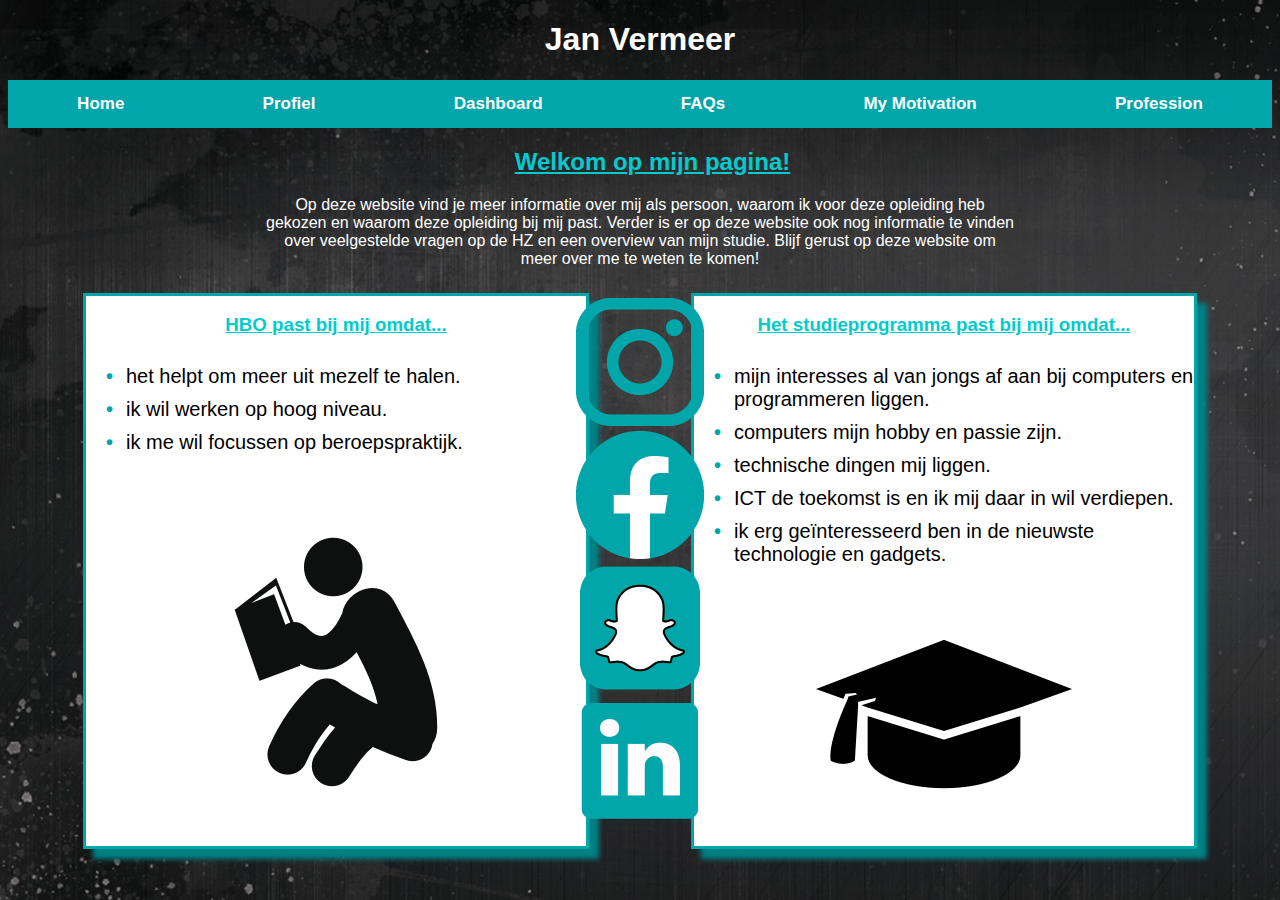
<file: index.html>
<!DOCTYPE html>
<html lang="en">
<head>
    <meta charset="UTF-8">
    <meta name="viewport" content="width=device-width, initial-scale=1.0">
    <title>Jan Vermeer Career</title>
    <link rel="stylesheet" href="style.css">
    <link rel="icon" sizes="128x128" href="images/hz-logo.png">
</head>

<body>
    <header>
        <h1>Jan Vermeer</h1>
        <div class="topnav">
            <a href="index.html">Home</a>
            <a href="profile.html">Profiel</a>
            <a href="dashboard.html">Dashboard</a>
            <a href="faq.html">FAQs</a>
            <a href="motivation.html">My Motivation</a>
            <a href="profession.html">Profession</a>
        </div>
    </header>
    
    <main>
        <div class="welkom">
            <h2>Welkom op mijn pagina!</h2>
            <p>Op deze website vind je meer informatie over mij als persoon, waarom ik voor deze opleiding heb gekozen en waarom deze opleiding bij mij past. Verder is er op deze website ook nog informatie te vinden over veelgestelde vragen op de HZ en een overview van mijn studie. Blijf gerust op deze website om meer over me te weten te komen!</p>
        </div>
        <div class="box1">
            <h3>HBO past bij mij omdat...</h3>
            <ul>
                <li>het helpt om meer uit mezelf te halen.</li>
                <li>ik wil werken op hoog niveau.</li>
                <li>ik me wil focussen op beroepspraktijk.</li>
            </ul>
            <img src="images/reading-book.png" alt="reading-book">
        </div>
        

        <div class="socials">
            <a href="https://www.instagram.com/jan.vermeer_/" target="_blank"><img src="images/instagram-logo.png" alt="instagram-logo"></a>
            <a href="https://www.facebook.com/profile.php?id=100009082485550" target="_blank"><img src="images/facebook-logo.png" alt="facebook-logo"></a>
            <a href="snapchatlink.html" target="_blank"><img id="snapchat" src="images/snapchat-logo.png" alt="snapchat-logo"></a>
            <a href="https://www.linkedin.com/in/jan-vermeer-080a051b5/" target="_blank"><img src="images/linkedin-logo.png" alt="linkedin-logo"></a>
        </div>

        <div class="box2">
            <h3>Het studieprogramma past bij mij omdat...</h3>
            <ul>
                <li>mijn interesses al van jongs af aan bij computers en programmeren liggen.</li>
                <li>computers mijn hobby en passie zijn.</li>
                <li>technische dingen mij liggen.</li>
                <li>ICT de toekomst is en ik mij daar in wil verdiepen.</li>
                <li>ik erg geïnteresseerd ben in de nieuwste technologie en gadgets.</li>
            </ul>
            <img src="images/graduation-hat.png" alt="graduation-hat">
        </div>
    </main>
</body>
</html>
</file>
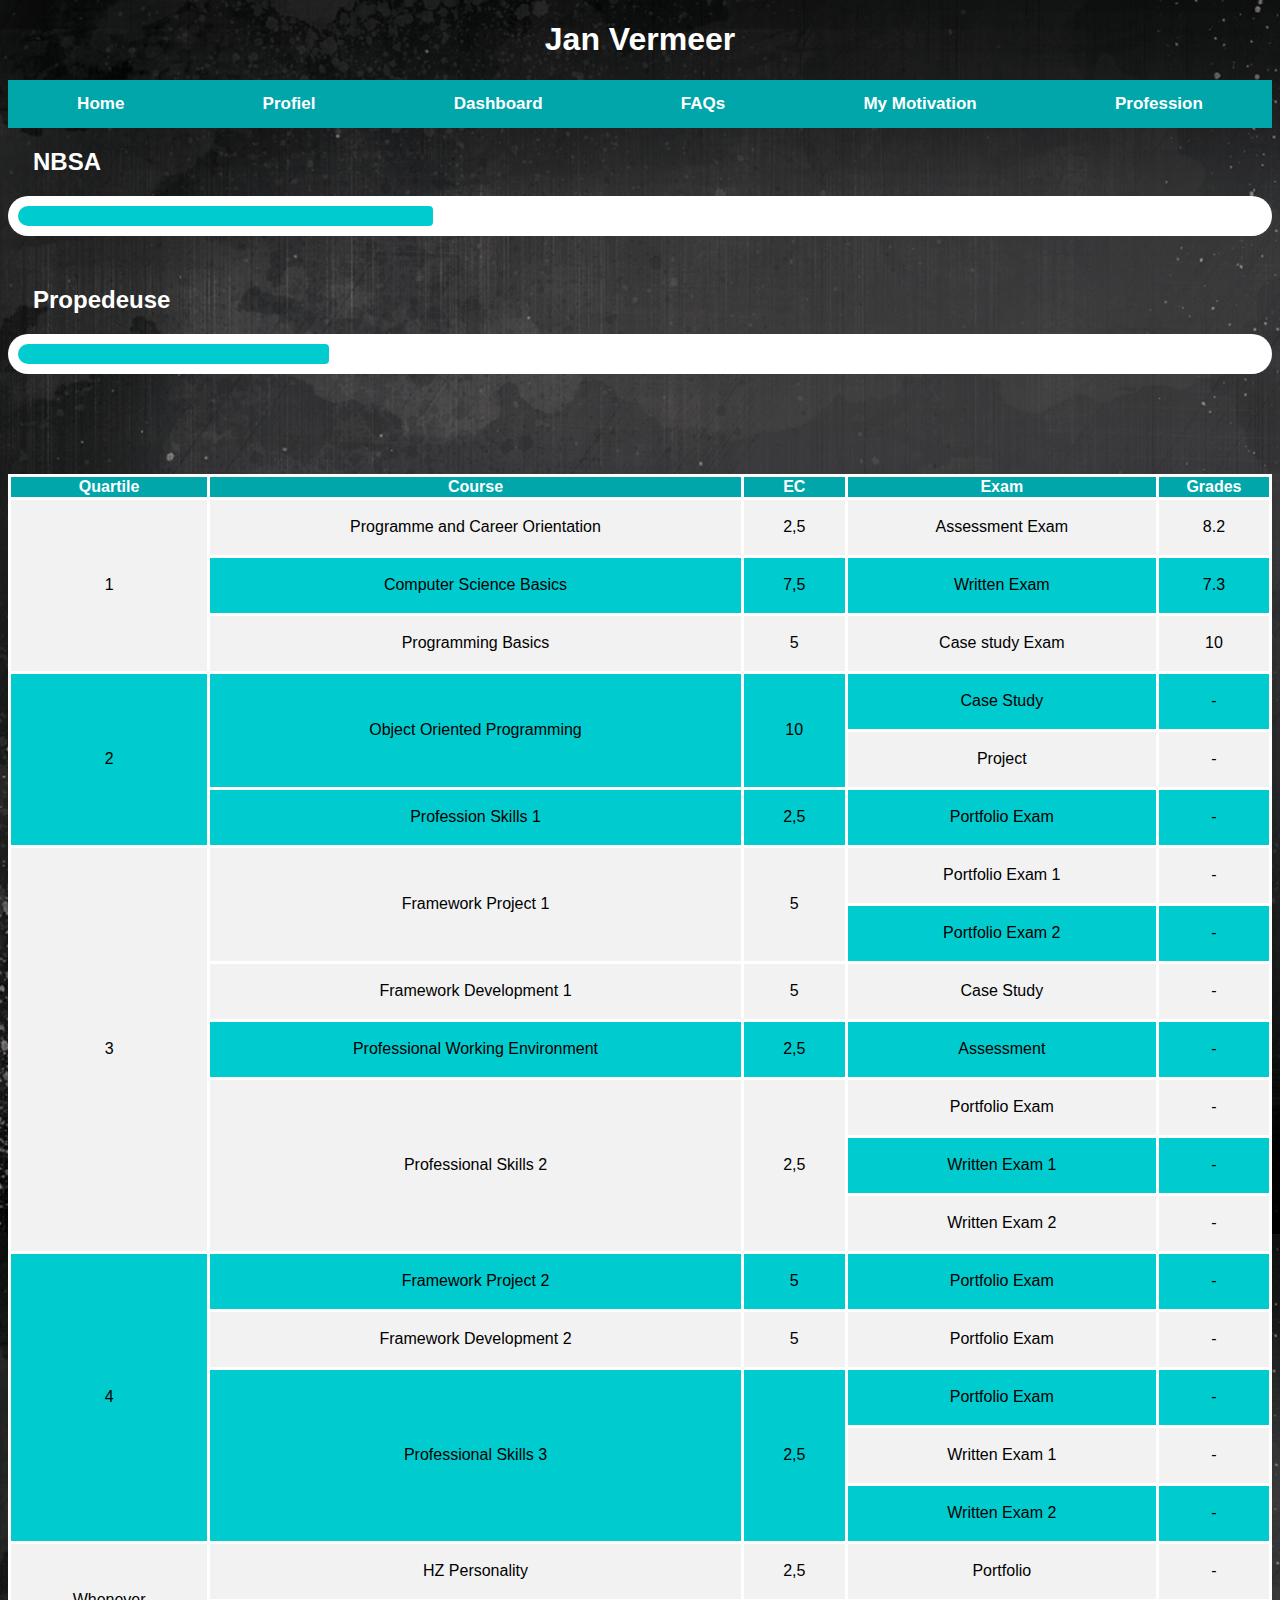
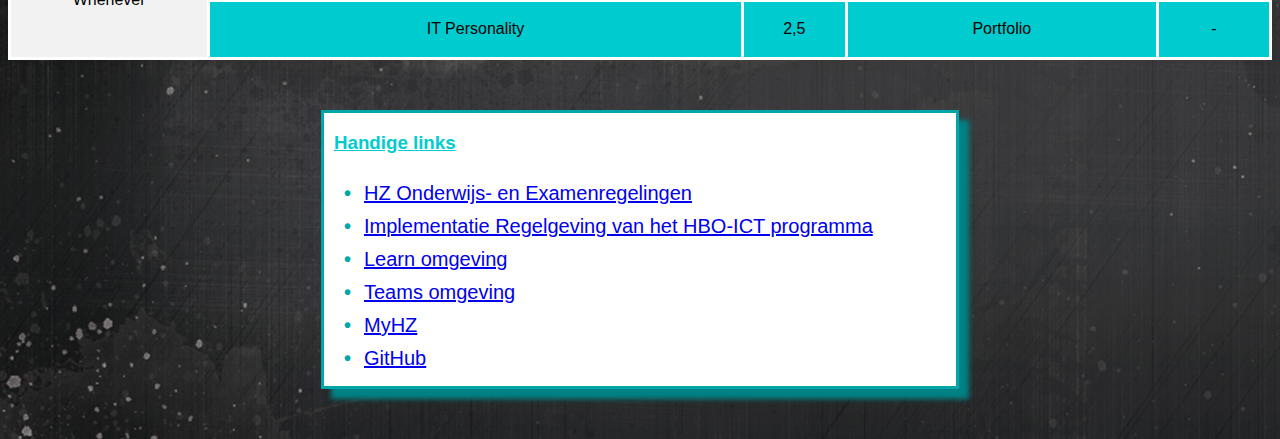
<file: dashboard.html>
<!DOCTYPE html>
<html lang="en">
<head>
    <meta charset="UTF-8">
    <meta name="viewport" content="width=device-width, initial-scale=1.0">
    <title>Jan Vermeer Career</title>
    <link rel="stylesheet" href="style.css">
    <link rel="icon" sizes="128x128" href="images/hz-logo.png">
</head>

<body>
    <header>
        <h1>Jan Vermeer</h1>
        <div class="topnav">
            <a href="index.html">Home</a>
            <a href="profile.html">Profiel</a>
            <a href="dashboard.html">Dashboard</a>
            <a href="faq.html">FAQs</a>
            <a href="motivation.html">My Motivation</a>
            <a href="profession.html">Profession</a>
        </div>
    </header>     

    <h2>NBSA</h2>
    <div class="meter">
        <span style="width: 33.33333333333333%;"></span>
    </div>

    <h2 class="prop">Propedeuse</h2>
    <div class="meter">
        <span style="width: 25%;"></span>
    </div>

    <div class="table">
        <table>
            <tr>
                <th>Quartile</th>
                <th>Course</th>
                <th>EC</th>
                <th>Exam</th>
                <th>Grades</th>
            </tr>
            
            <tr>
                <td rowspan="3">1</td>
                <td>Programme and Career Orientation</td>
                <td>2,5</td>
                <td>Assessment Exam</td>
                <td>8.2</td>
            </tr>
            
            <tr>
                <td>Computer Science Basics</td>
                <td>7,5</td>
                <td>Written Exam</td>
                <td>7.3</td>
            </tr>

            <tr>
                <td>Programming Basics</td>
                <td>5</td>
                <td>Case study Exam</td>
                <td>10</td>
            </tr>

            <tr>
                <td rowspan="3">2</td>
                <td rowspan="2">Object Oriented Programming</td>
                <td rowspan="2">10</td>
                <td>Case Study</td>
                <td>-</td>
            </tr>
            
            <tr>
                <td>Project</td>
                <td>-</td>
            </tr>

            <tr>
                <td>Profession Skills 1</td>
                <td>2,5</td>
                <td>Portfolio Exam</td>
                <td>-</td>
            </tr>

            <tr>
                <td rowspan="7">3</td>
                <td rowspan="2">Framework Project 1</td>
                <td rowspan="2">5</td>
                <td>Portfolio Exam 1</td>
                <td>-</td>
            </tr>

            <tr>
                <td>Portfolio Exam 2</td>
                <td>-</td>
            </tr>

            <tr>
                <td>Framework Development 1</td>
                <td>5</td>
                <td>Case Study</td>
                <td>-</td>
            </tr>

            <tr>
                <td>Professional Working Environment</td>
                <td>2,5</td>
                <td>Assessment</td>
                <td>-</td>
            </tr>

            <tr>
                <td rowspan="3">Professional Skills 2</td>
                <td rowspan="3">2,5</td>
                <td>Portfolio Exam</td>
                <td>-</td>
            </tr>

            <tr>
                <td>Written Exam 1</td>
                <td>-</td>
            </tr>

            <tr>
                <td>Written Exam 2</td>
                <td>-</td>
            </tr>

            <tr>
                <td rowspan="5">4</td>
                <td>Framework Project 2</td>
                <td>5</td>
                <td>Portfolio Exam</td>
                <td>-</td>
            </tr>

            <tr>
                <td>Framework Development 2</td>
                <td>5</td>
                <td>Portfolio Exam</td>
                <td>-</td>
            </tr>

            <tr>
                <td rowspan="3">Professional Skills 3</td>
                <td rowspan="3">2,5</td>
                <td>Portfolio Exam</td>
                <td>-</td>
            </tr>

            <tr>
                <td>Written Exam 1</td>
                <td>-</td>
            </tr>

            <tr>
                <td>Written Exam 2</td>
                <td>-</td>
            </tr>

            <tr>
                <td rowspan="2">Whenever</td>
                <td>HZ Personality</td>
                <td>2,5</td>
                <td>Portfolio</td>
                <td>-</td>
            </tr>

            <tr>
                <td>IT Personality</td>
                <td>2,5</td>
                <td>Portfolio</td>
                <td>-</td>
            </tr>
        </table>
    </div>

    <div class="links">
        <h3 id="linksheader">Handige links</h3>
        <ul>
            <li><a href="https://hz.nl/over-de-hz/regelingen-documenten-1/onderwijs-en-examenregelingen" target="_blank">HZ Onderwijs- en Examenregelingen</a></li>
            <li><a href="https://hz.nl/uploads/documents/Regelingen/NL/Uitvoeringsregeling-OER-HBO-ICT-Voltijd-2019-2020.pdf" target="_blank">Implementatie Regelgeving van het HBO-ICT programma</a></li>
            <li><a href="https://learn.hz.nl/my/" target="_blank">Learn omgeving</a></li>
            <li><a href="https://teams.microsoft.com/_?tenantId=4c16deb3-342d-4fca-bcd5-b1429308034c#/conversations/Algemeen?threadId=19:2e2afa0286b04932be16cb8ad2d9d2c0@thread.skype&messageId=1599722528152&replyChainId=1599722528152&ctx=channel" target="_blank">Teams omgeving</a></li>
            <li><a href="https://portal.hz.nl/" target="_blank">MyHZ</a></li>
            <li><a href="https://github.com/" target="_blank">GitHub</a></li>
        </ul>
    </div>
</body>
</html>
</file>
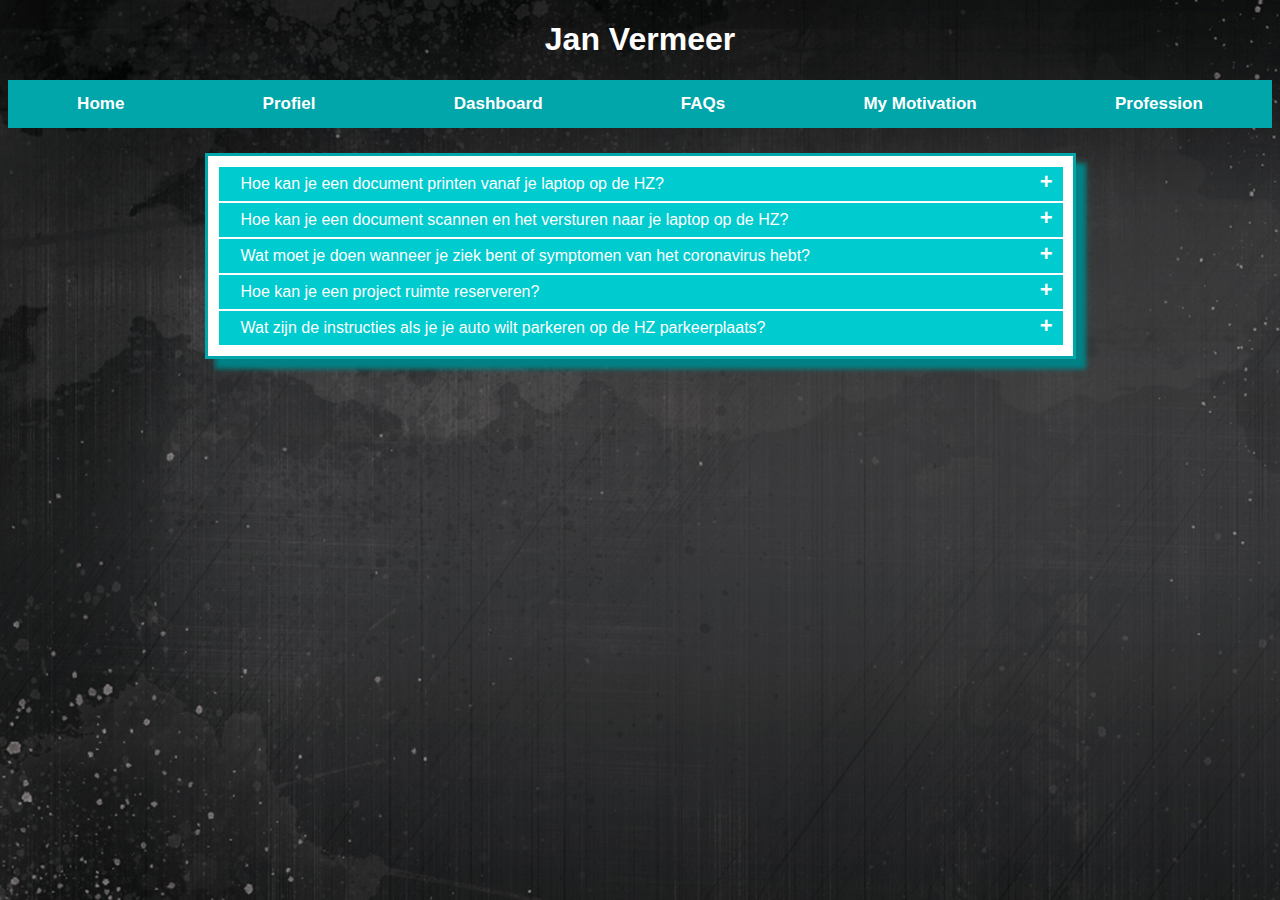
<file: faq.html>
<!DOCTYPE html>
<html lang="en">
<head>
    <meta charset="UTF-8">
    <meta name="viewport" content="width=device-width, initial-scale=1.0">
    <title>Jan Vermeer Career</title>
    <link rel="stylesheet" href="style.css">
    <link rel="icon" sizes="128x128" href="images/hz-logo.png">
</head>

<body>
    <header>
        <h1>Jan Vermeer</h1>
        <div class="topnav">
            <a href="index.html">Home</a>
            <a href="profile.html">Profiel</a>
            <a href="dashboard.html">Dashboard</a>
            <a href="faq.html">FAQs</a>
            <a href="motivation.html">My Motivation</a>
            <a href="profession.html">Profession</a>
        </div>
    </header>

    <div class="boxfaq">
        <input type="checkbox" id="title1"/>
        <label for="title1">Hoe kan je een document printen vanaf je laptop op de HZ?</label>
        
        <div class="content">
            <p>Binnen de HZ zijn de volgende printers & plotter beschikbaar:</p>
            <p><a class="bold">HZ-Printer:</a> Deze printers zijn in elke gang te vinden. Kies deze printer om in het formaat A4 of A3 af te drukken.</p>
            <p><a class="bold">HZ-Plotter:</a> Deze plotters staat in F009 en GW006. Kies deze printer om in het formaat A2, A1 of A0 af te drukken.</p>
            <p>Selecteer één van deze printers bij je printerinstellingen wanneer je wilt afdrukken.</p>
        </div>

        <input type="checkbox" id="title2"/>
        <label for="title2">Hoe kan je een document scannen en het versturen naar je laptop op de HZ?</label>
        
        <div class="content">
            <p>Scannen naar een eigen/extern postvak is <a id="underline">niet</a> mogelijk. De instelling van de scanner s.v.p. niet wijzigen</p>
            <ul>
                <li>Zorg ervoor dat je minimaal €0,07 tegoed hebt. Scannen is gratis maar dit bedrag (of hoger) moet op op je HZ pas staan.</li>
                <li>Meld jezelf aan op de TouchID naast de printer met behulp van de HZ pas.</li>
                <li>Kies in het TouchID menu voor de optie <a id="bold">Scanning - Scan</a>.</li>
                <li>Leg de originele(n) op de feeder of glazen plaat.</li>
                <li>Druk op <a class="bold">Scan and Send</a>.</li>
                <li>Druk op <a class="bold">Scan to me</a>.</li>
                <li>Druk op <a class="bold">Yes</a>.</li>
                <li>Druk op de <a class="bold">Start knop</a>.</li>
                <li>Druk op de groene <a class="bold">Start</a> knop op de printer om pagina voor pagina te scannen. Als dit gereed is druk dan op <a class="bold">Start Sending</a>.</li>
                <li>Na het scannen druk op de TouchID op <a class="bold">Stop</a> en vervolgens <a class="bold">Logout</a>.</li>
            </ul>
        </div>

        <input type="checkbox" id="title3"/>
        <label for="title3">Wat moet je doen wanneer je ziek bent of symptomen van het coronavirus hebt?</label>
        
        <div class="content">
            <p>Heb je serieuze klachten als verkoudheid, hoesten en/of koorts? Blijf thuis en meld je ziek. Worden de klachten erger, neem dan telefonisch contact op met je huisarts of de GGD. </p>
            <p><a class="italic">Meld het direct bij je opleidingscoördinator of leidinggevende indien bij jou de verdenking bestaat van besmetting met het coronavirus en meld je ook ziek. Ben je een internationale student? Informeer dan ook het International Office per e-mail via <a id="italic" href="mailto:internationaloffice@hz.nl">internationaloffice@hz.nl</a></a></p>
        </div>
        
        <input type="checkbox" id="title4"/>
        <label for="title4">Hoe kan je een project ruimte reserveren?</label>
        
        <div class="content">
            <li>Ga naar de startpagina van de Self Service Portal</li>
            <li>Klik op <a class="bold">Reserveringen & bezoekers</a></li>
            <li>Klik op <a class="bold">AV Middelen</a></li>
            <li>Klik op <a class="bold">Maak een reservering</a></li>
            <li>Zoek het middel op wat je wilt lenen. Maak eventueel gebruik van de filter <a class="bold">Soort</a> om bepaalde items aan/uit te zetten in het overzicht.</li>
            <li>Selecteer de dag wanneer het middel geleend wordt</li>
            <li>Geef, door te slepen met de linkermuisknop, de tijdsperiode aan wanneer het middel geleend wordt</li>
            <li>Klik op <a class="bold">Volgende</a></li>
            <li>Lees de uitleen voorwaarden, controleer de reservering en klik op <a class="bold">Volgende</a></li>
            <li>Vul de nodige informatie aan en klik op <a class="bold">Aanvraag indienen</a></li>
        </div>

        <input type="checkbox" id="title5"/>
        <label for="title5">Wat zijn de instructies als je je auto wilt parkeren op de HZ parkeerplaats?</label>
        
        <div class="content">
            <p>Gratis parkeren is mogelijk op het parkeerterrein van PZEM aan de Poelendaelesingel 10 in Middelburg. Dit is op een paar minuten lopen afstand naar de HZ. Het is helaas niet mogelijk om direct bij het HZ-pand te parkeren.</p>
        </div>
    </div>
</body>
</html>
</file>
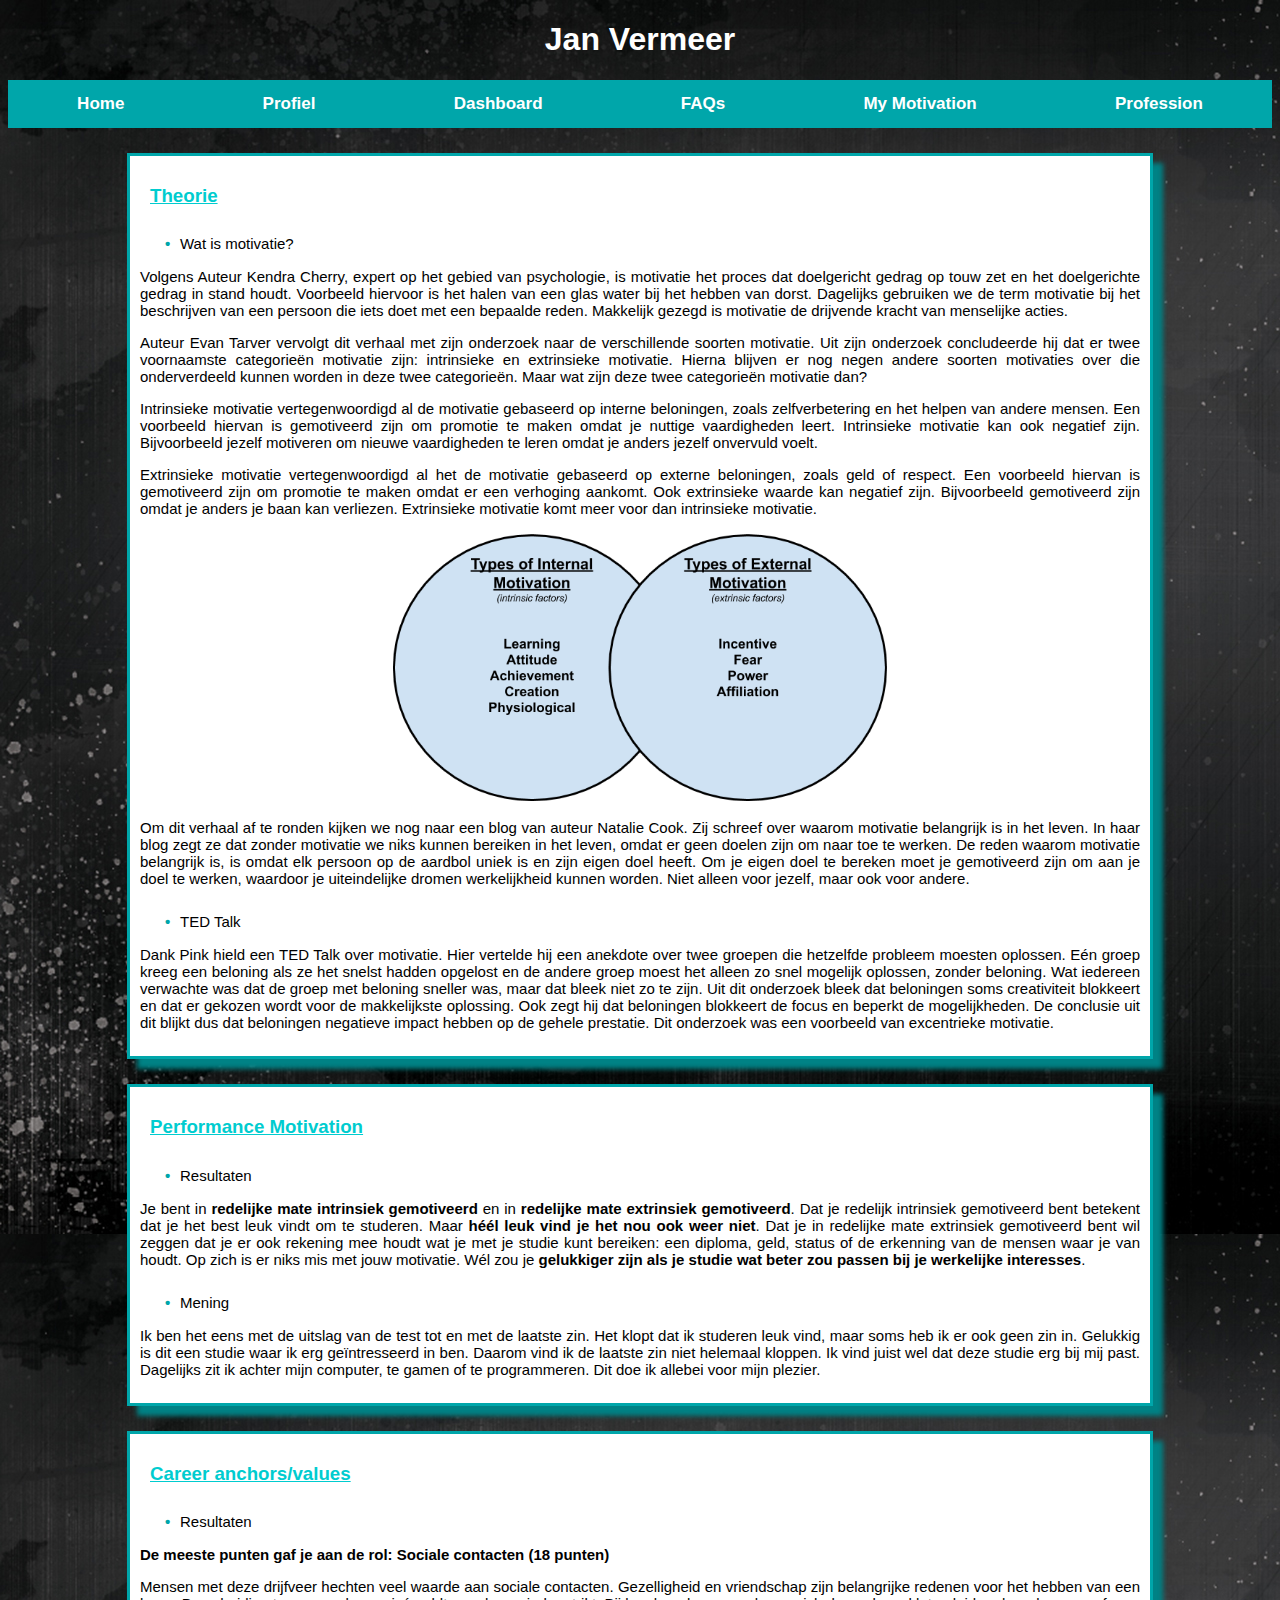
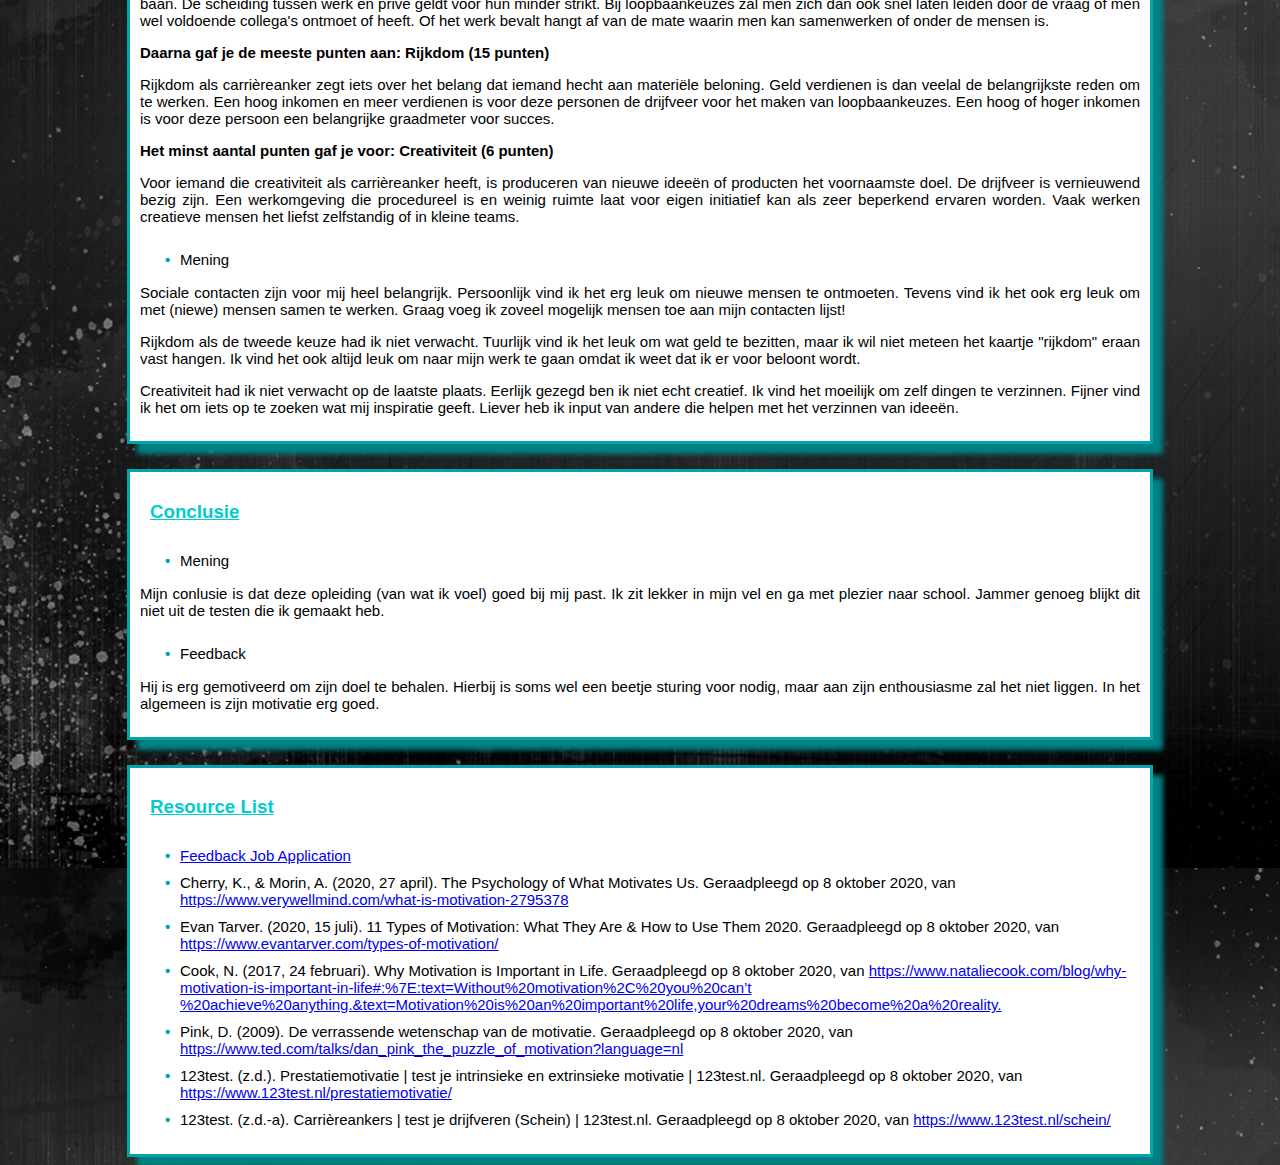
<file: motivation.html>
<!DOCTYPE html>
<html lang="en">
<head>
    <meta charset="UTF-8">
    <meta name="viewport" content="width=device-width, initial-scale=1.0"> 
    <title>Jan Vermeer Career</title>
    <link rel="stylesheet" href="style.css">
    <link rel="icon" sizes="128x128" href="images/hz-logo.png">
</head>

<body>
    <header>
        <h1>Jan Vermeer</h1>
        <div class="topnav">
            <a href="index.html">Home</a>
            <a href="profile.html">Profiel</a>
            <a href="dashboard.html">Dashboard</a>
            <a href="faq.html">FAQs</a>
            <a href="motivation.html">My Motivation</a>
            <a href="profession.html">Profession</a>
        </div>
    </header>

    <div class="theory">
        <h3 id="linksheader">Theorie</h3>
        <ul>
            <li>Wat is motivatie?</li>
        </ul>
            <p>Volgens Auteur Kendra Cherry, expert op het gebied van psychologie,
             is motivatie het proces dat doelgericht gedrag op touw zet 
             en het doelgerichte gedrag in stand houdt. Voorbeeld hiervoor is het halen van een glas
             water bij het hebben van dorst. Dagelijks gebruiken we de term motivatie bij het beschrijven van 
             een persoon die iets doet met een bepaalde reden. Makkelijk gezegd is 
             motivatie de drijvende kracht van menselijke acties.
            </p>
            <p>Auteur Evan Tarver vervolgt dit verhaal met zijn onderzoek naar de 
                verschillende soorten motivatie. Uit zijn onderzoek concludeerde hij dat er twee 
                voornaamste categorieën motivatie zijn: intrinsieke en extrinsieke motivatie. Hierna blijven 
                er nog negen andere soorten motivaties over die onderverdeeld kunnen worden in deze twee 
                categorieën. Maar wat zijn deze twee categorieën motivatie dan?
            </p>
            <p>Intrinsieke motivatie vertegenwoordigd al de motivatie gebaseerd op interne beloningen, 
                zoals zelfverbetering en het helpen van andere mensen. Een voorbeeld hiervan is gemotiveerd 
                zijn om promotie te maken omdat je nuttige vaardigheden leert. Intrinsieke motivatie 
                kan ook negatief zijn. Bijvoorbeeld jezelf motiveren om nieuwe vaardigheden te leren omdat je 
                anders jezelf onvervuld voelt.
            </p>
            <p>Extrinsieke motivatie vertegenwoordigd al het de motivatie gebaseerd op externe beloningen, 
                zoals geld of respect. Een voorbeeld hiervan is gemotiveerd zijn om promotie te maken omdat 
                er een verhoging aankomt. Ook extrinsieke waarde kan negatief zijn. Bijvoorbeeld gemotiveerd 
                zijn omdat je anders je baan kan verliezen. Extrinsieke motivatie komt meer voor dan 
                intrinsieke motivatie. 
            </p>
            <img src="images/motivation.png" alt="motivation-circle">
            <p>Om dit verhaal af te ronden kijken we nog naar een blog van auteur Natalie Cook. 
                Zij schreef over waarom motivatie belangrijk is in het leven. In haar blog zegt ze dat zonder 
                motivatie we niks kunnen bereiken in het leven, omdat er geen doelen zijn om naar toe te 
                werken. De reden waarom motivatie belangrijk is, is omdat elk persoon op de aardbol uniek is 
                en zijn eigen doel heeft. Om je eigen doel te bereken moet je gemotiveerd zijn om aan je doel 
                te werken, waardoor je uiteindelijke dromen werkelijkheid kunnen worden. 
                Niet alleen voor jezelf, maar ook voor andere. 
            </p>
            <ul>
                <li>TED Talk</li>
            </ul>
                <p>Dank Pink hield een TED Talk over motivatie. Hier vertelde hij een anekdote over 
                    twee groepen die hetzelfde probleem moesten oplossen. Eén groep kreeg een beloning als 
                    ze het snelst hadden opgelost en de andere groep moest het alleen zo snel mogelijk 
                    oplossen, zonder beloning. Wat iedereen verwachte was dat de groep met beloning sneller 
                    was, maar dat bleek niet zo te zijn. Uit dit onderzoek bleek dat beloningen soms 
                    creativiteit blokkeert en dat er gekozen wordt voor de makkelijkste oplossing. 
                    Ook zegt hij dat beloningen blokkeert de focus en beperkt de mogelijkheden. 
                    De conclusie uit dit blijkt dus dat beloningen negatieve impact hebben op de gehele 
                    prestatie. Dit onderzoek was een voorbeeld van excentrieke motivatie. 
                </p>
    </div>

    <div class="performance">
        <h3 class="linksheaderClass">Performance Motivation</h3>
        <ul>
            <li>Resultaten</li>
        </ul>
            <p>Je bent in <a class="bold">redelijke mate intrinsiek gemotiveerd</a> en in <a class="bold">redelijke mate extrinsiek gemotiveerd</a>. 
                Dat je redelijk intrinsiek gemotiveerd bent betekent dat je het best leuk vindt om te studeren. 
                Maar <a class="bold">héél leuk vind je het nou ook weer niet</a>. Dat je in redelijke mate extrinsiek gemotiveerd bent 
                wil zeggen dat je er ook rekening mee houdt wat je met je studie kunt bereiken: 
                een diploma, geld, status of de erkenning van de mensen waar je van houdt. Op zich is er niks mis 
                met jouw motivatie. Wél zou je <a class="bold">gelukkiger zijn als je studie wat beter zou passen 
                bij je werkelijke interesses</a>.
            </p>
        <ul>
            <li>Mening</li>
        </ul>
        <p>Ik ben het eens met de uitslag van de test tot en met de laatste zin. 
           Het klopt dat ik studeren leuk vind, maar soms heb ik er ook geen zin in. 
           Gelukkig is dit een studie waar ik erg geïntresseerd in ben. Daarom vind ik de laatste zin
           niet helemaal kloppen. Ik vind juist wel dat deze studie erg bij mij past. Dagelijks zit ik achter mijn
           computer, te gamen of te programmeren. Dit doe ik allebei voor mijn plezier.
        </p>
    </div>

    <div class="anchor">
        <h3 class="linksheaderClass">Career anchors/values</h3>
        <ul>
            <li>Resultaten</li>
        </ul>
        <p><a class="bold">De meeste punten gaf je aan de rol: Sociale contacten (18 punten)</a></p>
        <p>Mensen met deze drijfveer hechten veel waarde aan sociale contacten. Gezelligheid en vriendschap
             zijn belangrijke redenen voor het hebben van een baan. De scheiding tussen werk en privé geldt 
             voor hun minder strikt. Bij loopbaankeuzes zal men zich dan ook snel laten leiden door de vraag 
             of men wel voldoende collega's ontmoet of heeft. Of het werk bevalt hangt af van de mate waarin 
             men kan samenwerken of onder de mensen is.
        </p>
        <p><a class="bold">Daarna gaf je de meeste punten aan: Rijkdom (15 punten)</a></p>
        <p>Rijkdom als carrièreanker zegt iets over het belang dat iemand hecht aan materiële beloning. 
            Geld verdienen is dan veelal de belangrijkste reden om te werken. Een hoog inkomen en meer 
            verdienen is voor deze personen de drijfveer voor het maken van loopbaankeuzes. Een hoog of hoger 
            inkomen is voor deze persoon een belangrijke graadmeter voor succes.
        </p>
        <p><a class="bold">Het minst aantal punten gaf je voor: Creativiteit (6 punten)</a></p>
        <p>Voor iemand die creativiteit als carrièreanker heeft, is produceren van nieuwe ideeën of producten 
            het voornaamste doel. De drijfveer is vernieuwend bezig zijn. Een werkomgeving die procedureel is 
            en weinig ruimte laat voor eigen initiatief kan als zeer beperkend ervaren worden. Vaak werken 
            creatieve mensen het liefst zelfstandig of in kleine teams.
        </p>
        <ul>
            <li>Mening</li>
        </ul>
        <p>Sociale contacten zijn voor mij heel belangrijk. Persoonlijk vind ik het erg leuk om nieuwe mensen te ontmoeten.
            Tevens vind ik het ook erg leuk om met (niewe) mensen samen te werken. Graag voeg ik zoveel mogelijk mensen toe
            aan mijn contacten lijst!
        </p>
        <p>Rijkdom als de tweede keuze had ik niet verwacht. Tuurlijk vind ik het leuk om wat geld te bezitten, 
            maar ik wil niet meteen het kaartje "rijkdom" eraan vast hangen. Ik vind het ook altijd leuk om naar mijn
            werk te gaan omdat ik weet dat ik er voor beloont wordt.
        </p>
        <p>Creativiteit had ik niet verwacht op de laatste plaats. Eerlijk gezegd ben ik niet echt creatief. Ik vind het moeilijk
            om zelf dingen te verzinnen. Fijner vind ik het om iets op te zoeken wat mij inspiratie geeft. Liever heb ik
            input van andere die helpen met het verzinnen van ideeën.
        </p>
    </div>

    <div class="conclussion">
        <h3 class="linksheaderClass">Conclusie</h3>
        <ul>
            <li>Mening</li>
        </ul>
        <p>Mijn conlusie is dat deze opleiding (van wat ik voel) goed bij mij past. Ik zit lekker in mijn vel en ga met plezier naar school. 
            Jammer genoeg blijkt dit niet uit de testen die ik gemaakt heb.</p>
        <ul>
            <li>Feedback</li>
        </ul>
        <p>Hij is erg gemotiveerd om zijn doel te behalen. Hierbij is soms wel een beetje sturing voor nodig, 
        maar aan zijn enthousiasme zal het niet liggen. In het algemeen is zijn motivatie erg goed.</p>
    </div>

    <div class="resources">
        <h3 class="linksheaderClass">Resource List</h3>
        <ul>
            <li><a href="images/Feedback Jan Vermeer.pdf" target="_blank">Feedback Job Application</a></li>
            <li>Cherry, K., & Morin, A. (2020, 27 april). The Psychology of What Motivates Us. 
                Geraadpleegd op 8 oktober 2020, van <a href="https://www.verywellmind.com/what-is-motivation-2795378" target="_blank">
                    https://www.verywellmind.com/what-is-motivation-2795378</a></li>
            <li>Evan Tarver. (2020, 15 juli). 11 Types of Motivation: What They Are & How to Use Them 2020. Geraadpleegd op 8 oktober 2020, van <a href="https://www.evantarver.com/types-of-motivation/" target="_blank">
                https://www.evantarver.com/types-of-motivation/</a></li>
            <li>Cook, N. (2017, 24 februari). Why Motivation is Important in Life. Geraadpleegd op 8 oktober 2020, van <a href="https://www.nataliecook.com/blog/why-motivation-is-important-in-life#:~:text=Without%20motivation%2C%20you%20can't%20achieve%20anything.&text=Motivation%20is%20an%20important%20life,your%20dreams%20become%20a%20reality." target="_blank">
                https://www.nataliecook.com/blog/why-motivation-is-important-in-life#:%7E:text=Without%20motivation%2C%20you%20can’t
                %20achieve%20anything.&text=Motivation%20is%20an%20important%20life,your%20dreams%20become%20a%20reality.</a></li>
            <li>Pink, D. (2009). De verrassende wetenschap van de motivatie. Geraadpleegd op 8 oktober 2020, van <a href="https://www.ted.com/talks/dan_pink_the_puzzle_of_motivation?language=nl" target="_blank">
                https://www.ted.com/talks/dan_pink_the_puzzle_of_motivation?language=nl</a></li>
            <li>123test. (z.d.). Prestatiemotivatie | test je intrinsieke en extrinsieke motivatie | 123test.nl. Geraadpleegd op 8 oktober 2020, van <a href="https://www.123test.nl/prestatiemotivatie/" target="_blank">
                https://www.123test.nl/prestatiemotivatie/</a></li>
            <li>123test. (z.d.-a). Carrièreankers | test je drijfveren (Schein) | 123test.nl. Geraadpleegd op 8 oktober 2020, van <a href="https://www.123test.nl/schein/" target="_blank">
                https://www.123test.nl/schein/</a></li>
        </ul>
    </div>
</body>
</html>
</file>
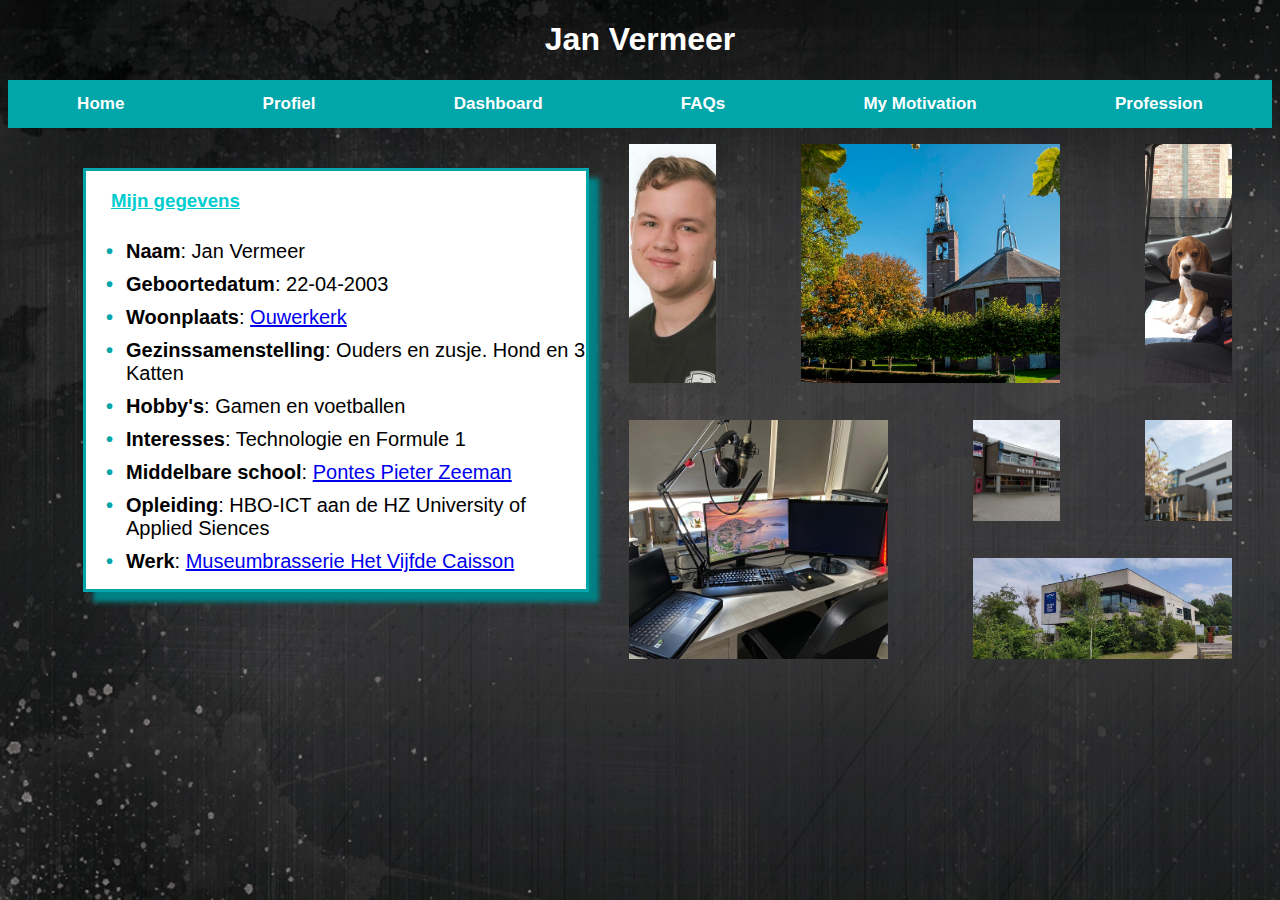
<file: profile.html>
<!DOCTYPE html>
<html lang="en">
<head>
    <meta charset="UTF-8">
    <meta name="viewport" content="width=device-width, initial-scale=1.0">
    <title>Jan Vermeer Career</title>
    <link rel="stylesheet" href="style.css">
    <link rel="icon" sizes="128x128" href="images/hz-logo.png">
</head>

<body>
    <header>
        <h1>Jan Vermeer</h1>
        <div class="topnav">
            <a href="index.html">Home</a>
            <a href="profile.html">Profiel</a>
            <a href="dashboard.html">Dashboard</a>
            <a href="faq.html">FAQs</a>
            <a href="motivation.html">My Motivation</a>
            <a href="profession.html">Profession</a>
        </div>
    </header>

    <div class="infobox">
        <h3>Mijn gegevens</h3>
        <ul>
            <li><a class="bold">Naam</a>: Jan Vermeer</li>
            <li><a class="bold">Geboortedatum</a>: 22-04-2003</li>
            <li><a class="bold">Woonplaats</a>: <a href="https://www.plaatsengids.nl/ouwerkerk" target="_blank">Ouwerkerk</a></li>
            <li><a class="bold">Gezinssamenstelling</a>: Ouders en zusje. Hond en 3 Katten</li>
            <li><a class="bold">Hobby's</a>: Gamen en voetballen</li>
            <li><a class="bold">Interesses</a>: Technologie en Formule 1</li>
            <li><a class="bold">Middelbare school</a>: <a href="https://www.pieterzeeman.nl/" target="_blank">Pontes Pieter Zeeman</a></li>
            <li><a class="bold">Opleiding</a>: HBO-ICT aan de HZ University of Applied Siences</li>
            <li><a class="bold">Werk</a>: <a href="https://watersnoodmuseum.nl/het-vijfde-caisson/" target="_blank">Museumbrasserie Het Vijfde Caisson</a></li>
        </ul>
    </div>

    <div class="galerij">
        <figure class="item1 item--1">
            <img src="images/foto-zelf.jpg" class="img" alt="Foto van mij">
        </figure>
        <figure class="item2 item--2">
            <img src="images/ouwerkerk.jpg" class="img" alt="Ouwerkerk">
        </figure>
        <figure class="item3 item--3">
            <img src="images/Sam.jpeg" class="img" alt="Sam de hond">
        </figure>
        <figure class="item4 item--4">
            <img src="images/setup.jpeg" class="img" alt="Setup">
        </figure>
        <figure class="item5 item--5">
            <img src="images/pontes-pieter-zeeman.jpg" class="img" alt="Pontes Pieter Zeeman">
        </figure>
        <figure class="item6 item--6">
            <img src="images/hz-gebouw.jpg" class="img" alt="HZ">
        </figure>
        <figure class="item7 item--7">
            <img src="images/Het-Vijfde-Caisson.jpg" class="img" alt="Het Vijfde Caisson">
        </figure>
    </div>

</body>
</html>
</file>
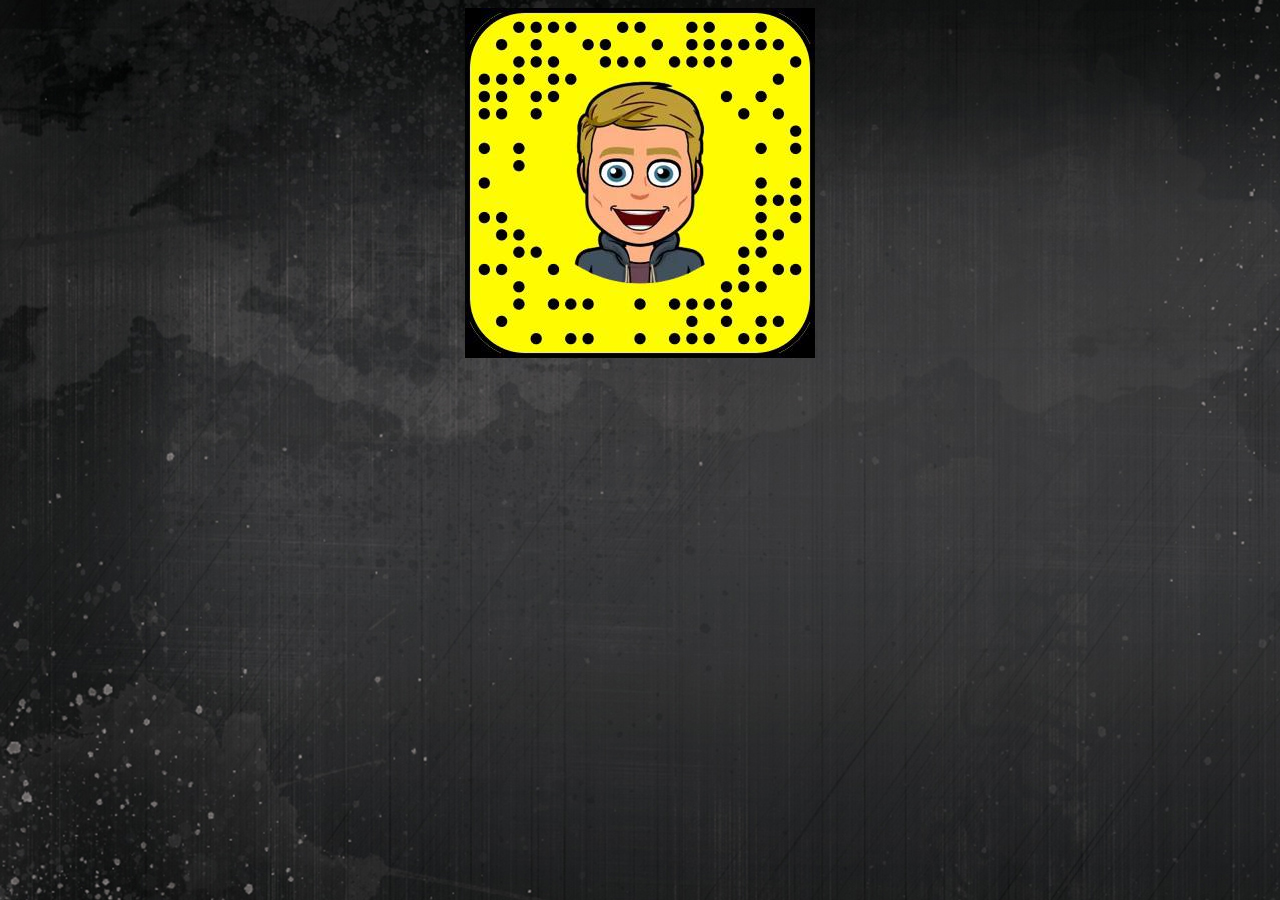
<file: snapchatlink.html>
<!DOCTYPE html>
<html lang="en">
<head>
    <meta charset="UTF-8">
    <meta name="viewport" content="width=device-width, initial-scale=1.0">
    <title>Document</title>
    <link rel="stylesheet" href="style.css">
</head>
<body id="blank">
    <div class="snapchatlink">
        <img src="snapchat-link.jpeg" alt="snapchat-link">
    </div>
</body>
</html>
</file>
<file: style.css>
/* Body */

body {
    background-image: url(images/background-black.jpg);
}

/* Navigatie en Titel */

h1 {
    text-align: center;
    font-family: Verdana, Geneva, Tahoma, sans-serif;
    color: white;
}

.topnav {
    background-color: #00a6aa;
    overflow: hidden;
    display: flex;
    flex-direction: row;
    justify-content: space-around;
}

.topnav a {
    color: white;
    text-decoration: none;
    float: left;
    padding: 14px 16px;
    font-size: 17px;
    text-align: center;
    font-family: Verdana, Geneva, Tahoma, sans-serif;
    font-weight: bold;
}

.topnav a:hover {
    background-color: #008285;
    color: white;
}

.topnav a:active {
    background-color: #00cccf;
}
/* Welkom text */

.welkom {
    font-family: Verdana, Geneva, Tahoma, sans-serif;
    text-align: center;
}

.welkom h2 {
    text-decoration: underline;
    color: #00cccf;
}

.welkom p {
    width: 750px;
    margin: auto;
    color: white;
}

/* Informatie boxen index.html */

.box1 {
    border: solid;
    border-color: #00a6aa;
    width: 500px;
    box-shadow: 10px 10px 5px #008285;
    margin-top: 25px;
    margin-left: 75px;
    float: left;
    background-color: white;
    height: 550px;
}

.box1 h3 {
    color: #00cccf;
    font-family: Verdana, Geneva, Tahoma, sans-serif;
    text-align: center;
    text-decoration: underline;
}

.box2 {
    border: solid;
    border-color: #00a6aa;
    width: 500px;
    box-shadow: 10px 10px 5px #008285;
    margin-top: 25px;
    margin-right: 75px;
    float: right;
    background-color: white;
    height: 550px;
}

.box2 h3 {
    color: #00cccf;
    font-family: Verdana, Geneva, Tahoma, sans-serif;
    text-align: center;
    text-decoration: underline;
}

.box1 li {
    font-family: Verdana, Geneva, Tahoma, sans-serif;
    font-size: 20px;
}

.box2 li {
    font-family: Verdana, Geneva, Tahoma, sans-serif;
    font-size: 20px;
}

/* Stipjes kleur */

    ul {
        list-style: none;
    }

    ul li::before {
        content: "\2022";
        color: #00a6aa;
        font-weight: bold;
        display: inline-block;
        width: 1em;
        margin-left: -1em;
        padding-top: 10px;
    }

/* Afbeeldingen informatie box */

.box1 img {
    width: 256px;
    height: 256px;
    display: block;
    margin-left: auto;
    margin-right: auto;
    margin-top: 20px;
    padding-bottom: 20px;
    padding-top: 60px;
}

.box2 img {
    width: 256px;
    height: 256px;
    display: block;
    margin-left: auto;
    margin-right: auto;
    margin-top: 20px;
    padding-bottom: 10px;
}

/* Socials */

.socials {
    padding-right: 15px;
    padding-left: 15px;
    width: auto;
    margin-top: 25px;
    float: left;
    height: auto;
    position: absolute;
    left: 0;
    right: 0;
}

.socials img {
    width: 128px;
    height: 128px;
    padding: 0px 0px 0px 0px;
    display: table-cell;
    margin-top: 5px;
    display: block;
    margin-left: auto;
    margin-right: auto;
}

#snapchat {
    width: 150px;
}

/* Snapchat pagina */

#blank {
    background-color: white;
}

.snapchatlink {
    text-align: center;
}

/* Dashboard tabel */

table, th, td {
    border-collapse: collapse;
    border-style: solid;
    border-color: white;
  }

table {
    width: 100%;
    font-family: Verdana, Geneva, Tahoma, sans-serif;
    margin-top: 100px;
}

table td {
    height: 25px;
    text-align: center;
    padding: 15px;
}

table tr:nth-child(even) {
    background-color: #f2f2f2;
}

table tr:nth-child(odd) {
    background-color: #00cccf;
}

table th {
    background-color: #00a6aa;
    color: white;
}

/* Dasboard Progressbar */

.meter { 
	height: 20px;
	position: relative;
	background: white;
	border-radius: 25px;
	padding: 10px;
    margin-top: 20px;
}

h2 {
    color: white;
    font-family: Verdana, Geneva, Tahoma, sans-serif;
    margin-left: 25px;
}

.prop {
    margin-top: 50px;
}

.meter > span {
    display: block;
    height: 100%;
    border-top-right-radius: 8px;
    border-bottom-right-radius: 8px;
    border-top-left-radius: 20px;
    border-bottom-left-radius: 20px;
    background-color: #00cccf;
    position: relative;
    overflow: hidden;
  }

span a {
    font-family: Verdana, Geneva, Tahoma, sans-serif;
    color: white;
}

/* Dashboard links */

.links {
    border: solid;
    border-color: #00a6aa;
    width: 600px;
    box-shadow: 10px 10px 5px #008285;
    margin-top: 50px;
    margin-right: 75px;
    background-color: white;
    height: auto;
    margin-bottom: 50px;
    width: 50%;
    margin: 50px auto;
}

#linksheader {
    color: #00cccf;
    font-family: Verdana, Geneva, Tahoma, sans-serif;
    text-align: left;
    text-decoration: underline;
    padding-left: 10px;
}

.links li {
    font-family: Verdana, Geneva, Tahoma, sans-serif;
    font-size: 20px;
}
/* FAQ Box */

.boxfaq {
    margin: auto;
    margin-top: 25px;
    width: 845px;
    padding: 10px;
    border: solid;
    border-color: #00a6aa;
    height: auto;
    box-shadow: 10px 10px 5px #008285;
    background-color: white;
}

input {
    display: none;
}

label {
    display: block;    
    padding: 8px 22px;
    margin: 0 0 0 0;
    cursor: pointer;
    background: #00cccf;
    color: #FFF;
    transition: ease .5s;
    font-family: Verdana, Geneva, Tahoma, sans-serif;
    position: relative;
    width: 800px;
    border: 1px solid;
    border-color: white;
}

.content {
    background: white;
    padding: 10px 25px;
    margin: 0 0 0 0;
    border-radius: 3px;
    font-family: Verdana, Geneva, Tahoma, sans-serif;
}

input + label + .content {
    display: none;
}

input:checked + label + .content {
    display: block;
}

label::after {
    content: '+';
    font-size: 22px;
    font-weight: bold;
    position: absolute;
    right: 10px;
    top: 2px;
}

input:checked + label::after {
    content: '-';
    right: 14px;
    top: 3px;
}

.bold {
    font-weight: bold;
}

.underline {
    text-decoration: underline;
}

.italic {
    font-style: italic;
}

/* Profiel pagina */

.infobox {
    border: solid;
    border-color: #00a6aa;
    width: 500px;
    height: auto;
    box-shadow: 10px 10px 5px #008285;
    margin-top: 40px;
    margin-left: 75px;
    float: left;
    background-color: white;
}

.infobox h3 {
    text-decoration: underline;
    color: #00cccf;
    font-family: Verdana, Geneva, Tahoma, sans-serif;
    margin-left: 25px;
}

.infobox li {
    font-family: Verdana, Geneva, Tahoma, sans-serif;
    font-size: 20px;
}

/* Fotogalerij grid */

.galerij {
    display: grid;
    grid-template-columns: repeat(8, 1fr);
    grid-template-rows: repeat(8, 5vw);
    grid-gap: 5px;
}

.img {
    width: 100%;
    height: 100%;
    object-fit: cover;
}

.item--1 {
    grid-column-start: 1;
    grid-column-end: 3;
    grid-row-start: 1;
    grid-row-end: 5;
}

.item--2 {
    grid-column-start: 3;
    grid-column-end: 7;
    grid-row-start: 1;
    grid-row-end: 5;
}

.item--3 {
    grid-column-start: 7;
    grid-column-end: 9;
    grid-row-start: 1;
    grid-row-end: 5;
}

.item--4 {
    grid-column-start: 1;
    grid-column-end: 5;
    grid-row-start: 5;
    grid-row-end: 9;
}

.item--5 {
    grid-column-start: 5;
    grid-column-end: 7;
    grid-row-start: 5;
    grid-row-end: 7;
}

.item--6 {
    grid-column-start: 7;
    grid-column-end: 9;
    grid-row-start: 5;
    grid-row-end: 7;
}

.item--7 {
    grid-column-start: 5;
    grid-column-end: 9;
    grid-row-start: 7;
    grid-row-end: 9;
}

/* Resource box */

.resources {
    margin: auto;
    margin-top: 25px;
    width: 1000px;
    padding: 10px;
    border: solid;
    border-color: #00a6aa;
    height: auto;
    box-shadow: 10px 10px 5px #008285;
    background-color: white;
}

.resources li {
    font-family: Verdana, Geneva, Tahoma, sans-serif;
    font-size: 15px;
}

/* Theory box */

.theory {
    margin: auto;
    margin-top: 25px;
    width: 1000px;
    padding: 10px;
    border: solid;
    border-color: #00a6aa;
    height: auto;
    box-shadow: 10px 10px 5px #008285;
    background-color: white;
}

.theory p {
    font-family: Verdana, Geneva, Tahoma, sans-serif;
    font-size: 15px;
    text-align: justify;
}

.theory img {
    display: block;
  margin-left: auto;
  margin-right: auto;
  width: 50%;
}

.theory li {
    font-family: Verdana, Geneva, Tahoma, sans-serif;
    font-size: 15px;
}

/* Performance motivation */

.performance {
    margin: auto;
    margin-top: 25px;
    width: 1000px;
    padding: 10px;
    border: solid;
    border-color: #00a6aa;
    height: auto;
    box-shadow: 10px 10px 5px #008285;
    background-color: white;
}

.performance li {
    font-family: Verdana, Geneva, Tahoma, sans-serif;
    font-size: 15px;
}

.performance p {
    font-family: Verdana, Geneva, Tahoma, sans-serif;
    font-size: 15px;
    text-align: justify;
}

/* Career anchors / values */

.anchor {
    margin: auto;
    margin-top: 25px;
    width: 1000px;
    padding: 10px;
    border: solid;
    border-color: #00a6aa;
    height: auto;
    box-shadow: 10px 10px 5px #008285;
    background-color: white;
}

.anchor li {
    font-family: Verdana, Geneva, Tahoma, sans-serif;
    font-size: 15px;
}

.anchor p {
    font-family: Verdana, Geneva, Tahoma, sans-serif;
    font-size: 15px;
    text-align: justify;
}

/* Extra class voor motivation page */

.linksheaderClass {
    color: #00cccf;
    font-family: Verdana, Geneva, Tahoma, sans-serif;
    text-align: left;
    text-decoration: underline;
    padding-left: 10px;
}

/* Conclusie */

.conclussion {
    margin: auto;
    margin-top: 25px;
    width: 1000px;
    padding: 10px;
    border: solid;
    border-color: #00a6aa;
    height: auto;
    box-shadow: 10px 10px 5px #008285;
    background-color: white;
}

.conclussion li {
    font-family: Verdana, Geneva, Tahoma, sans-serif;
    font-size: 15px;
}

.conclussion p {
    font-family: Verdana, Geneva, Tahoma, sans-serif;
    font-size: 15px;
    text-align: justify;
}

/* Profession divs */

.profession {
    margin: auto;
    margin-top: 25px;
    width: 1000px;
    padding: 10px;
    border: solid;
    border-color: #00a6aa;
    height: auto;
    box-shadow: 10px 10px 5px #008285;
    background-color: white;
}

.professionHeader {
    color: #00cccf;
    font-family: Verdana, Geneva, Tahoma, sans-serif;
    text-align: left;
    text-decoration: underline;
    padding-left: 10px;
}

.profession p {
    font-family: Verdana, Geneva, Tahoma, sans-serif;
    font-size: 15px;
    text-align: justify;
    padding-top: 10px;
}

.profession li {
    font-family: Verdana, Geneva, Tahoma, sans-serif;
    font-size: 15px;
}

/* Logo divs in */

#yoursurprise {
    height: 25px;
    margin-right: 5px;
}

#veracode {
    height: 20px;
    margin-right: 5px;
}

#syntesssoftware {
    height: 25px;
    margin-right: 5px;
}

#macaw {
    height: 40px;
    margin-right: 5px;
}

#asml {
    height: 25px;
    margin-right: 5px;
}

/* Website img sizes */

#yoursurprisePage {
    height: 315px;
    width: 570px;
    margin-left: 5px;
}

#veracodePage {
    height: 315px;
    width: 570px;
    margin-left: 5px;
}

#syntesssoftwarePage {
    height: 315px;
    width: 570px;
    margin-left: 5px;
}

#macawPage {
    height: 315px;
    width: 570px;
    margin-left: 5px;
}

#asmlPage {
    height: 315px;
    width: 570px;
    margin-left: 5px;
}
</file>
